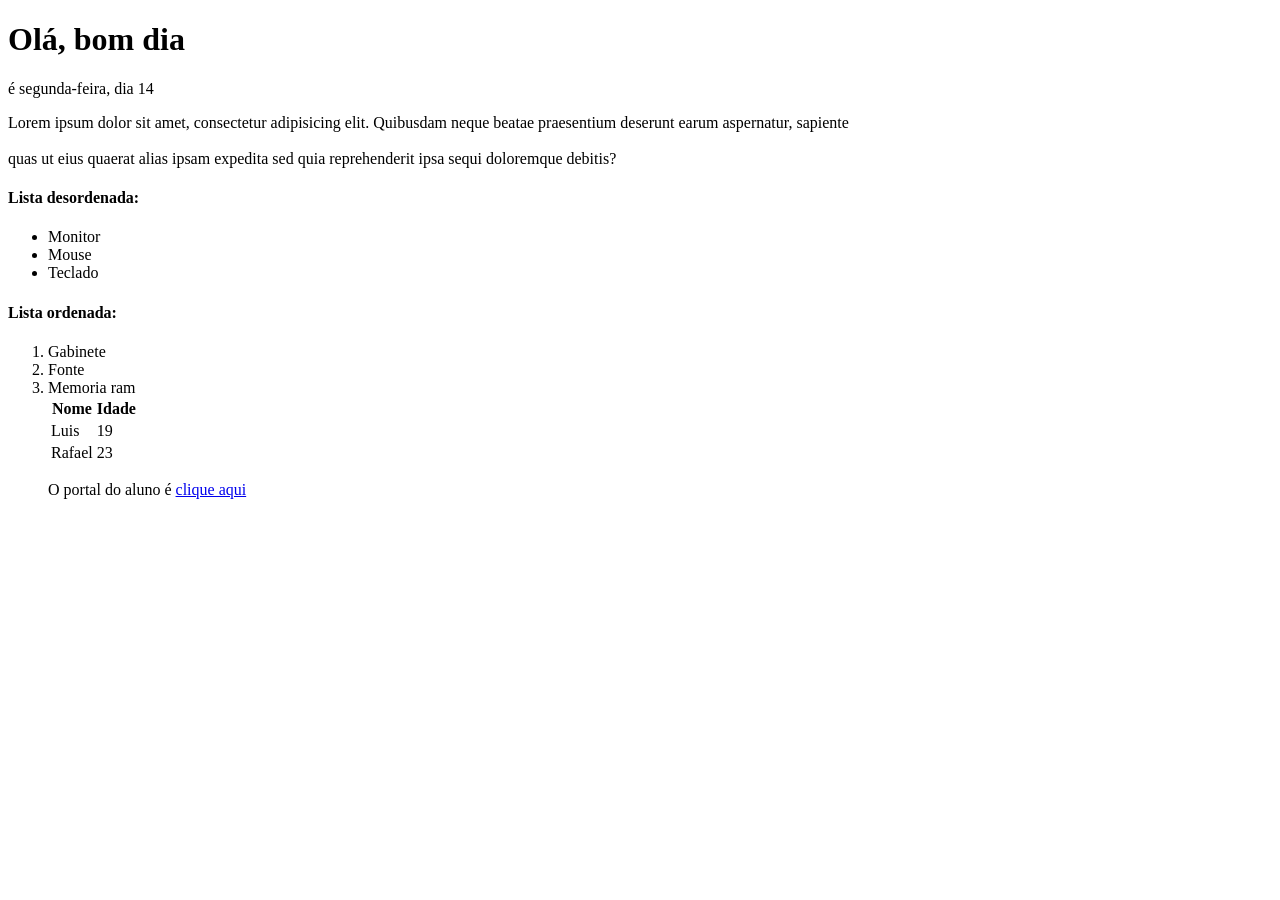
<file: front_end_1/index.html>
<!DOCTYPE html>
<html lang="pt-BR">
<head>
    <meta charset="UTF-8">
    <meta name="viewport" content="width=device-width, initial-scale=1.0">
    <title>oiLuis</title>
</head>
<body>
    <h1>Olá, bom dia </h1>
    <p> é segunda-feira, dia 14</p>
    <p>Lorem ipsum dolor sit amet, consectetur adipisicing elit. Quibusdam neque beatae praesentium deserunt earum aspernatur, sapiente 
        <br>
        <br>
        quas ut eius quaerat alias ipsam expedita sed quia reprehenderit ipsa sequi doloremque debitis?</p>
    
        <h4>Lista desordenada:</h4>
        <ul>
        <li>Monitor</li>
        <li>Mouse</li>
        <li>Teclado</li>
    </ul>
        <h4>Lista ordenada:</h4>
    <ol>
        <li>Gabinete</li>
        <li>Fonte</li>
        <li>Memoria ram</li>
    </ul>
    
    <table>
    <thead>
        <tr>
        <th>Nome</th>
        <th>Idade</th>
        </tr>
    </thead>
    <tbody>
        <tr>
        <td>Luis</td>
        <td>19</td>
        </tr>
        <tr>
        <td>Rafael</td>
        <td>23</td>
        </tr>
    </tbody>
    </table>

<P>O portal do aluno é <a href="http://youtube.com" target="_blank">clique aqui</a></P>
    </body>
</html>
</file>
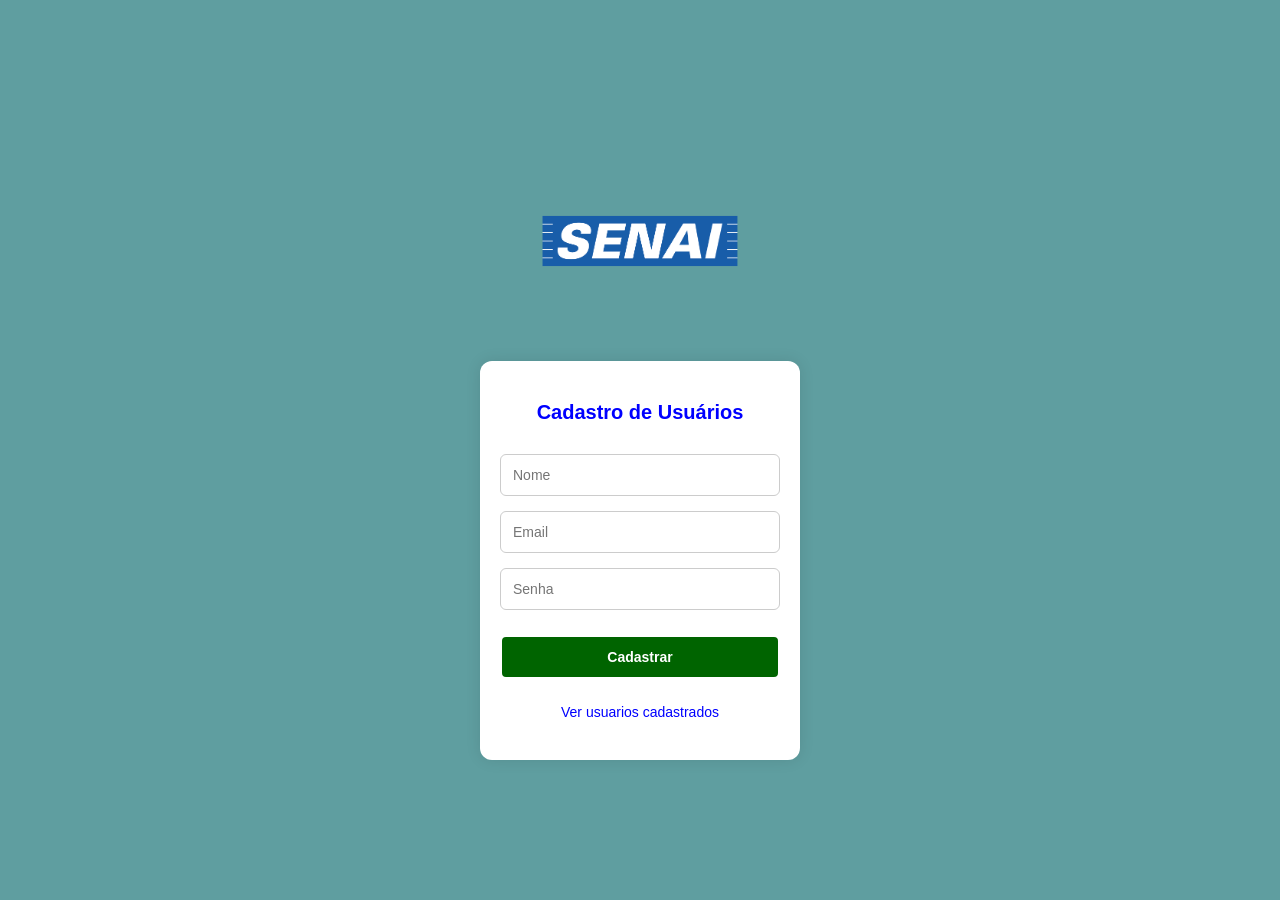
<file: projeto_1/index.html>
<!DOCTYPE html>
<html lang="pt-br">
<head>
    <meta charset="UTF-8">
    <meta name="viewport" content="width=device-width, initial-scale=1.0">
    <title>Cadastro de usuários</title>
    <link rel="stylesheet" href="style.css">
</head>
<body>
    <img src="senai-165.png" alt="Logo da Empresa" class="logo">
    <div class="container"> 
        <h2>Cadastro de Usuários</h2>
        <form id="cadastroForm">
            <input type="text" id="nome" placeholder="Nome" required>
            <input type="email" id="email" placeholder="Email" required>
            <input type="password" id="senha" placeholder="Senha" required>
            <button type="button" onclick= "cadastrarUsuario()">Cadastrar</button>
        </form>
            <a href="usuarios.html" class="link-usuarios">Ver usuarios cadastrados</a>
</div>
    <div id="mensagem" class="mensagem oculto" onclick="fecharMensagem()">
    </div>    
    <script src="script.js"></script>
</body>
</html>
</file>
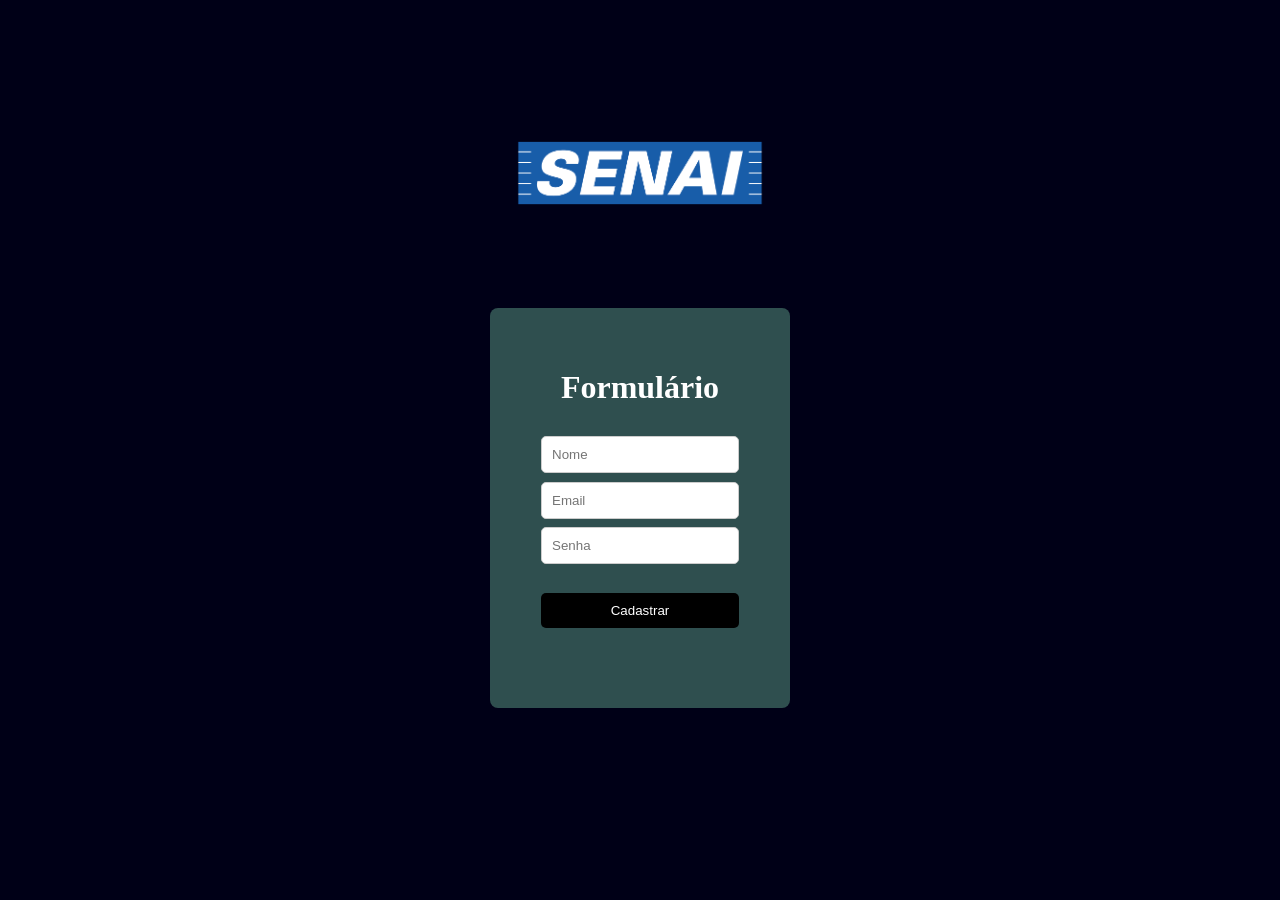
<file: front_end_1/formulario.html>
<!DOCTYPE html>
<html lang="en">
<head>
    <meta charset="UTF-8">
    <meta name="viewport" content="width=device-width, initial-scale=1.0">
    <title>Document</title>
    <link rel="stylesheet" href="style.css">
</head>
<body>
    <img src="senai-165.png" alt="logo" class="logo"   >
    <div class ="container"> 
        <h1>Formulário</h1>
        <input type="text" id= "nome" placeholder="Nome">
        <input type="text" id= "email" placeholder="Email">
        <input type="password" id= "senha" placeholder="Senha">
        <button type="button">Cadastrar</button>
    </div>
</body>
</html>
</file>
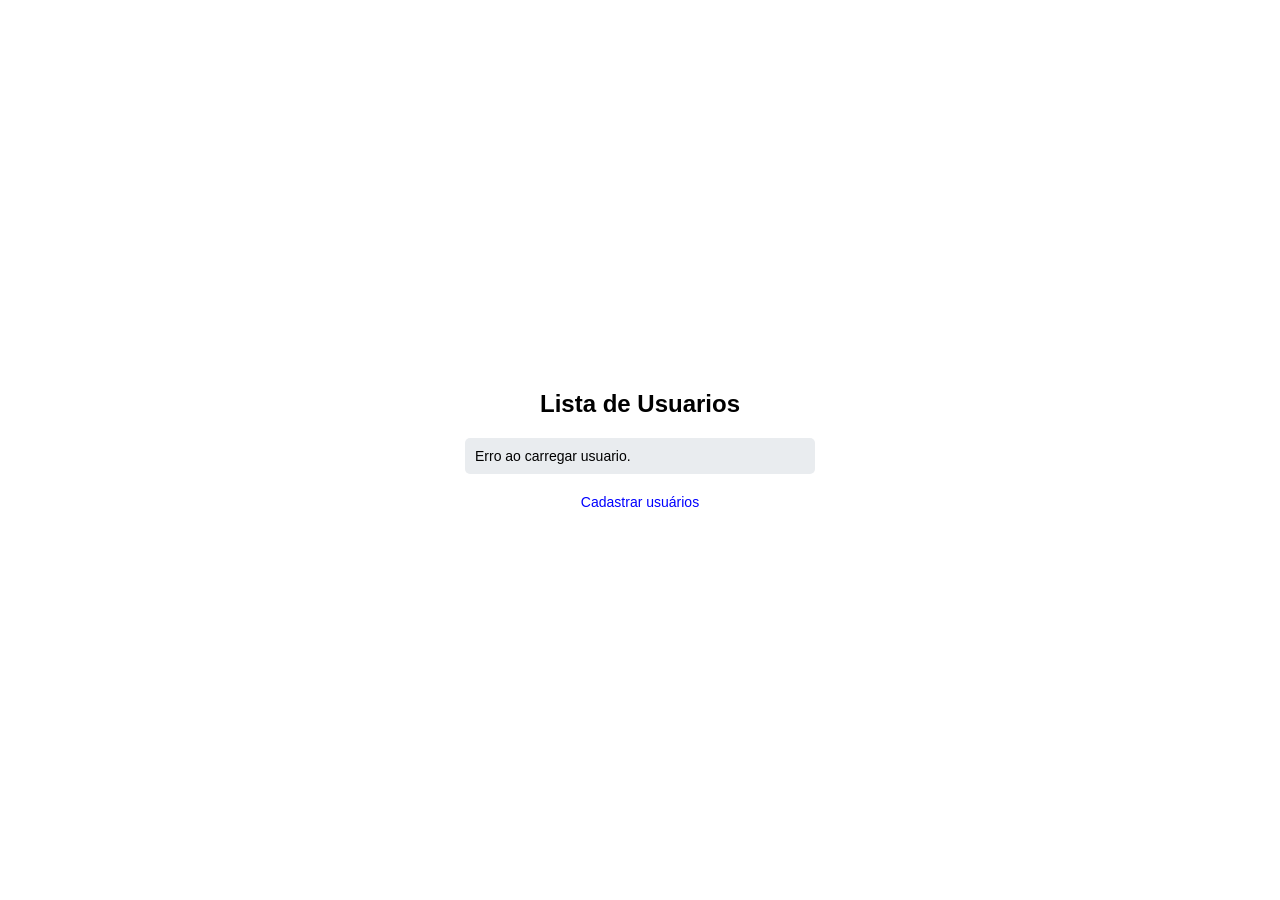
<file: projeto_1/usuarios.html>
<!DOCTYPE html>
<html lang="pt-br">
<head>
    <meta charset="UTF-8">
    <meta name="viewport" content="width=device-width, initial-scale=1.0">
    <title>Usuarios Cadastrados</title>
    <link rel="stylesheet" href="style-usuarios.css">
</head>
<body>
    <div class="container">
        <h2>Lista de Usuarios</h2>
        <ul id="listaUsuarios" class="lista-usuarios"></ul>
        <a href="index.html" class="link-voltar">Cadastrar usuários</a>
    </div>
    <script src="usuarios.js"></script>
</body>
</html>
</file>
<file: projeto_1/style.css>
html,body{
    height: 100%;
    margin: 0;
    padding: 0;
    font-family: Arial, sans-serif;
    background-color: cadetblue;
}

body{
    display: flex;
    align-items: center;
    justify-content: center;
    flex-direction: column;
}
.logo{
    width: 200px;
    margin-bottom: 20px;
}

.container{
    background-color: white;
    padding: 40px 20px;
    border-radius: 12px;
    box-shadow: 0px 0px 15px rgba( 0, 0, 0, 0.1);
    width: 320px;
    display: flex;
    flex-direction: column;
    align-items: center;
    justify-content: flex-start;
    box-sizing: border-box;
}

h2{
    margin-top: 0;
    margin-bottom: 30px;
    font-size: 20px;
    text-align: center;
    font-weight: bold;
    color: blue;
}

form{
    display: flex;
    flex-direction: column;
    align-items: center;
    width: 100%;
    gap: 15px;
}

input,button{
    width: 100%;
    padding: 12px;
    border-radius: 6px;
    box-sizing: border-box;
    font-size: 14px;
}

input{
    border: 1px solid #ccc;
}

button{
    background-color: darkgreen;
    color: white;
    border: none;
    cursor: pointer;
    font-weight: bold;
    border: 2px solid;
    margin-top: 10px;
    transition: 0.3s;
}

button-hover{
    background-color: green;
}

.link-usuarios{
    margin-top: 25px;
    text-decoration: none;
    color: blue;
    font-size: 14px;
}

.link-usuarios-hover{
    text-decoration: none;
}

.mensagem{
    position: fixed;
    top: 20px;
    right: -30px;
    padding: 15px;
    border-radius: 5px;
    color: white;
    font-weight: bold;
    box-shadow: 0px 0px 10px;
    transition: right 0.5 ease-in-out opacity 0.1 ease-in-out;
    opacity: 0;
    cursor: pointer;
    max-width: 300px;
    z-index: 1000;
}

.mensagem.sucesso{
    background-color: greenyellow;
}

.mensagem.visivel{
    right: 20px;
    opacity: 1;
}

.oculto{
    display:none;
}
</file>
<file: front_end_1/style.css>
body{
    background-color:color-mix(in srgb, black 100%, blue 10%);
    display: flex;
    align-items: center;
    justify-content: center;
    flex-direction: column;
}

.logo{
    width: 250px;
    margin-top:  40px;
    margin-bottom: 10px;
}

.container{
    background-color: darkslategrey;
    padding: 40px;
    border-radius: 8px;
    text-align: center;
    width: 300px;
    height: 400px;
    justify-content: space-between;
    box-sizing: border-box;
    display: flex;
    flex-direction: column;
    align-items: center;
    color: white;
    
}

form{
    display: flex;
    flex-direction: column;
    align-items: center;
    justify-content: center;
    width: 100%;
    flex: 1;
    gap: 10px;

}

input, button{
    width: 90%;
    padding: 10px;
    border-radius: 5px;
    box-sizing: border-box;
}

input{
    border: 1px solid #ccc;

}

button{
    background-color: black;
    color: white;
    border: none;
    cursor:pointer;
    margin-top: 20px;
    margin-bottom: 40px;
}

button:hover{
    background-color:blueviolet;
}

.titulo{
    text-align: center;
    font-size: 20px;
    color: chocolate;
}
</file>
<file: projeto_1/style-usuarios.css>
body{
    font-family: Arial, sans-serif;
    margin: 0;
    background-color: white;
    display: flex;
    justify-content: center;
    align-items: center;
    height: 100vh;
}

.container{
    background-color: white;
    padding: 40px 20px;
    box-sizing: 0px 0px 10px rgba(0,0,0,1);
    width: 350px;
    max-height: 80vh;
    overflow-y: auto;
    text-align: center;
}

h2{
    margin-top: 0;
    margin-bottom: 20px;
}

.lista-usuarios{
    list-style: none;
    padding: 0;
    margin: 0;
}

.lista-usuarios li{
    background-color:#e9ecef;
    margin-bottom: 10px;
    padding: 10px;
    border-radius: 5px;
    text-align: left;
    font-size: 14px;
}

.link-voltar{
    display: block;
    margin-top: 20px;
    text-decoration: none;
    color: blue;
    font-size: 14px;
    text-align: center;
}

.link-voltar:hover{
    text-decoration: underline;
}
</file>
